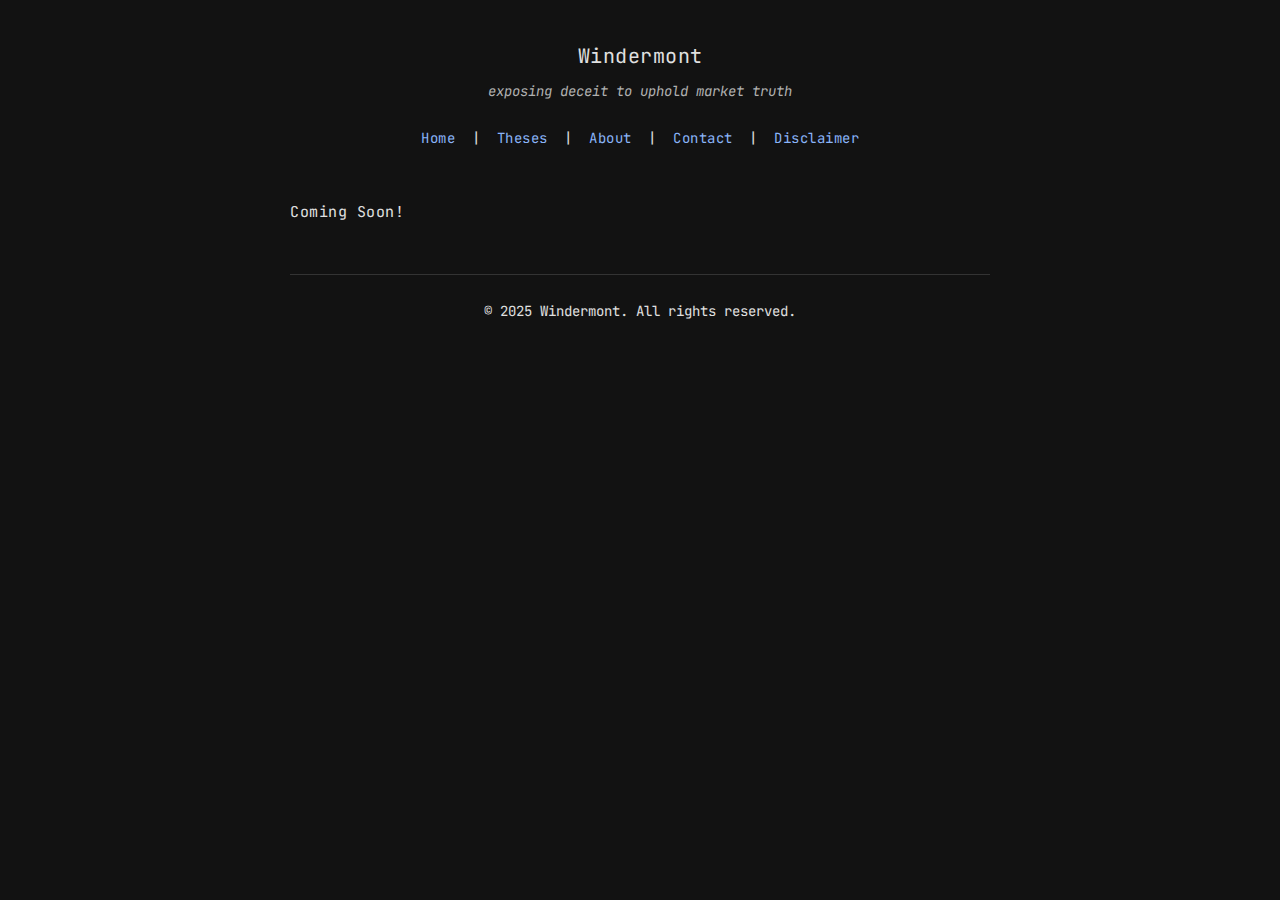
<file: index.html>
<!DOCTYPE html>
<html lang="en">
<head>
    <meta charset="UTF-8">
    <meta name="viewport" content="width=device-width, initial-scale=1.0">
    <title>Windermont</title>
    <link rel="preconnect" href="https://fonts.googleapis.com">
    <link rel="preconnect" href="https://fonts.gstatic.com" crossorigin>
    <link href="https://fonts.googleapis.com/css2?family=JetBrains+Mono:ital,wght@0,100..800;1,100..800&display=swap" rel="stylesheet">
    <link rel="stylesheet" href="style.css">
    <link rel="stylesheet" href="dark-mode.css">
</head>
<body>
    <div class="container">
        <header>
            <h1>Windermont</h1>
            <p class="tagline">exposing deceit to uphold market truth</p>
            <nav>
                <a href="index.html">Home</a> | 
                <a href="theses.html">Theses</a> | 
                <a href="about.html">About</a> | 
                <a href="contact.html">Contact</a> | 
                <a href="disclaimer.html">Disclaimer</a>
            </nav>
        </header>
        <main>
            <h2>Coming Soon!</h2>
        </main>
        <footer>
            <p>&copy; 2025 Windermont. All rights reserved.</p>
        </footer>
    </div>
    <script src="script.js"></script>
</body>
</html>
</file>
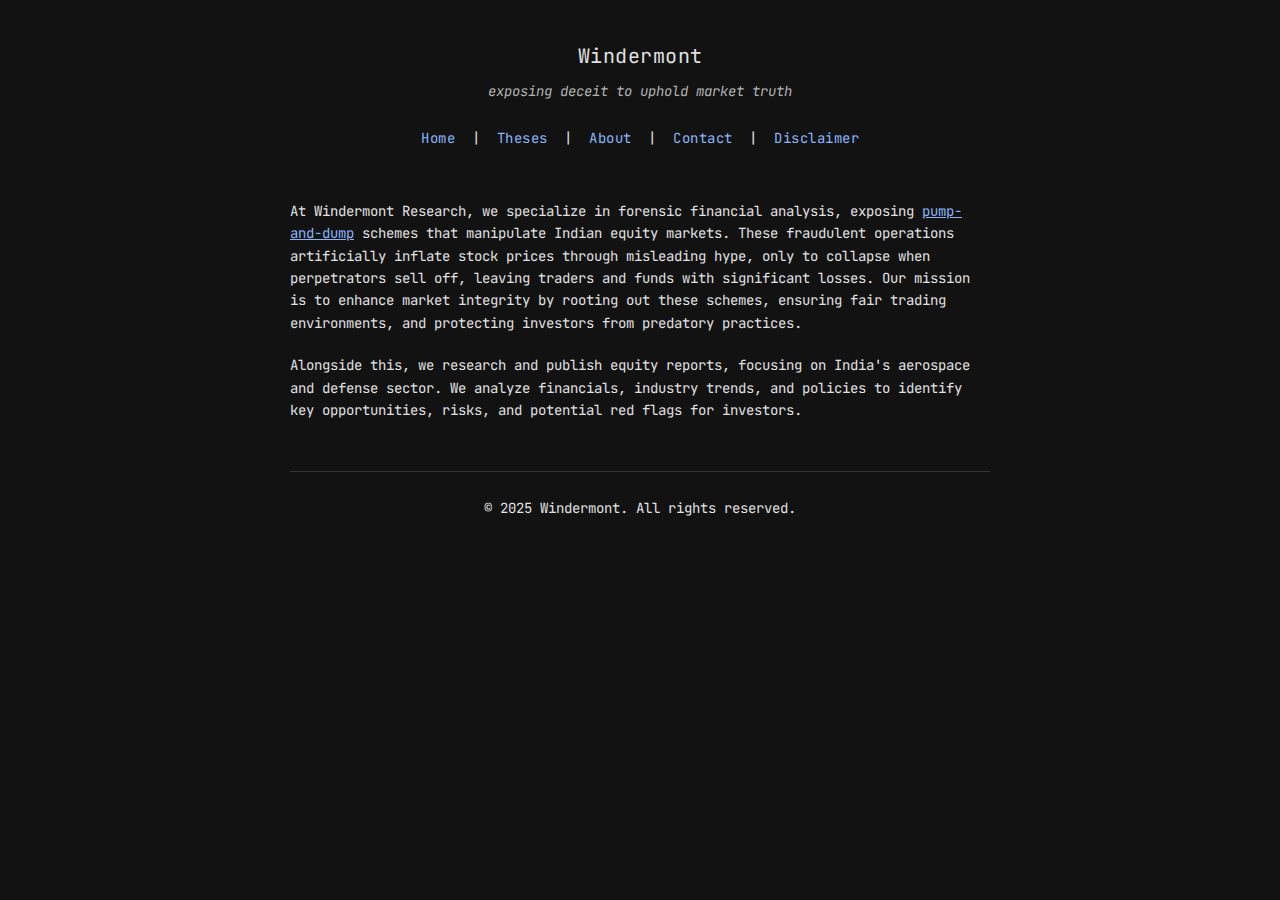
<file: about.html>
<!DOCTYPE html>
<html lang="en">
<head>
    <meta charset="UTF-8">
    <meta name="viewport" content="width=device-width, initial-scale=1.0">
    <title>About - Windermont</title>
    <link rel="preconnect" href="https://fonts.googleapis.com">
    <link rel="preconnect" href="https://fonts.gstatic.com" crossorigin>
    <link href="https://fonts.googleapis.com/css2?family=JetBrains+Mono:ital,wght@0,100..800;1,100..800&display=swap" rel="stylesheet">
    <link rel="stylesheet" href="style.css">
<link rel="stylesheet" href="dark-mode.css">
</head>
<body>
    <div class="container">
        <header>
            <h1>Windermont</h1>
            <p class="tagline">exposing deceit to uphold market truth</p>
            <nav>
                <a href="index.html">Home</a> | 
                <a href="theses.html">Theses</a> | 
                <a href="about.html">About</a> | 
                <a href="contact.html">Contact</a> | 
                <a href="disclaimer.html">Disclaimer</a>
            </nav>
        </header>
        <main>
            <p>At Windermont Research, we specialize in forensic financial analysis, exposing <a href="pump-and-dump.html">pump-and-dump</a> schemes that manipulate Indian equity markets. These fraudulent operations artificially inflate stock prices through misleading hype, only to collapse when perpetrators sell off, leaving traders and funds with significant losses. Our mission is to enhance market integrity by rooting out these schemes, ensuring fair trading environments, and protecting investors from predatory practices.</p>
            <p>Alongside this, we research and publish equity reports, focusing on India's aerospace and defense sector. We analyze financials, industry trends, and policies to identify key opportunities, risks, and potential red flags for investors.</p>
        </main>
        <footer>
            <p>&copy; 2025 Windermont. All rights reserved.</p>
        </footer>
    </div>
    <script src="script.js"></script>
</body>
</html>
</file>
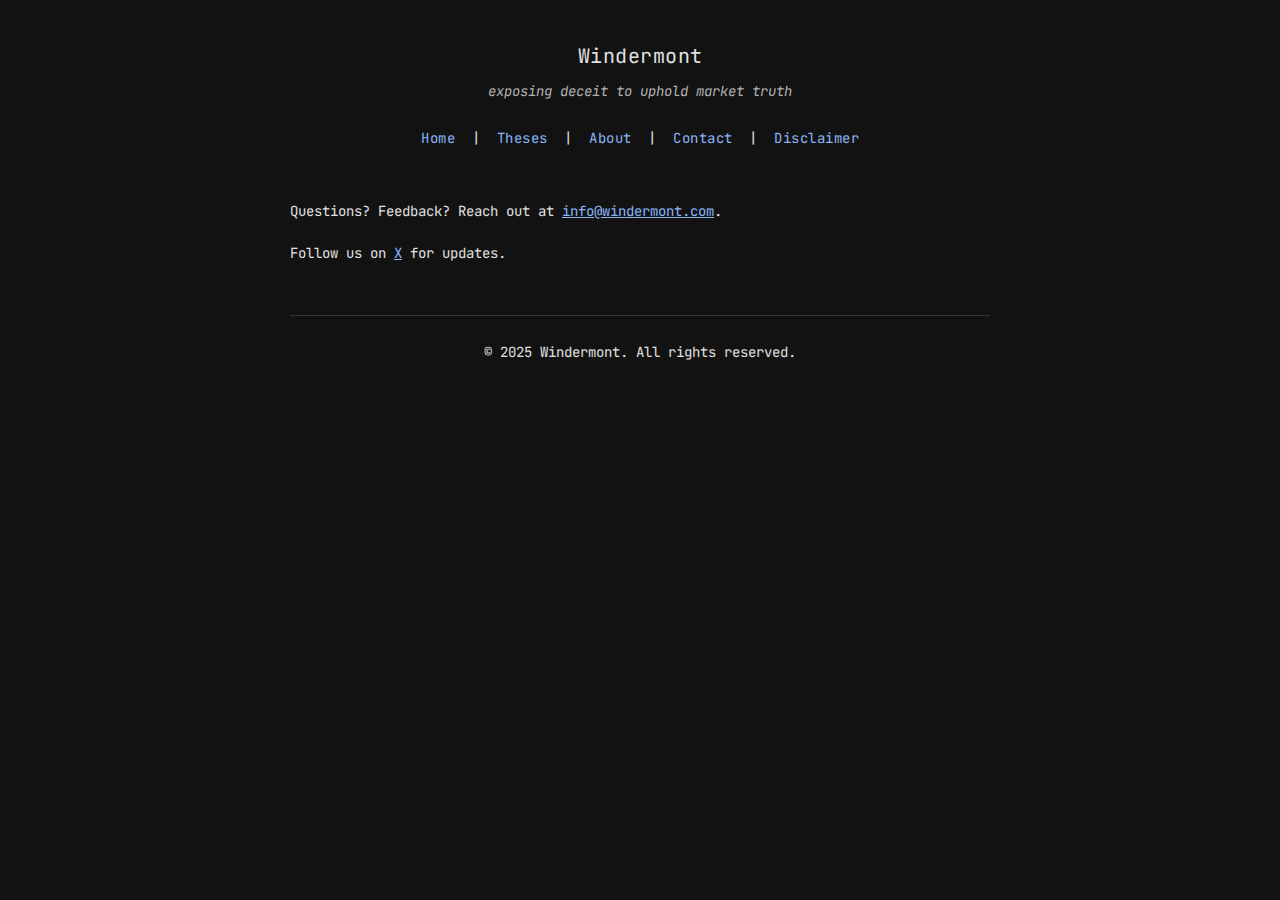
<file: contact.html>
<!DOCTYPE html>
<html lang="en">
<head>
    <meta charset="UTF-8">
    <meta name="viewport" content="width=device-width, initial-scale=1.0">
    <title>Contact - Windermont</title>
    <link rel="preconnect" href="https://fonts.googleapis.com">
    <link rel="preconnect" href="https://fonts.gstatic.com" crossorigin>
    <link href="https://fonts.googleapis.com/css2?family=JetBrains+Mono:ital,wght@0,100..800;1,100..800&display=swap" rel="stylesheet">
    <link rel="stylesheet" href="style.css">
    <link rel="stylesheet" href="dark-mode.css">
</head>
<body>
    <div class="container">
        <header>
            <h1>Windermont</h1>
            <p class="tagline">exposing deceit to uphold market truth</p>
            <nav>
                <a href="index.html">Home</a> | 
                <a href="theses.html">Theses</a> | 
                <a href="about.html">About</a> | 
                <a href="contact.html">Contact</a> | 
                <a href="disclaimer.html">Disclaimer</a>
            </nav>
        </header>
        <main>
            <p>Questions? Feedback? Reach out at <a href="mailto:info@windermont.com">info@windermont.com</a>.</p>
            <p>Follow us on <a href="https://x.com/windermont" target="_blank">X</a> for updates.</p>
        </main>
        <footer>
            <p>&copy; 2025 Windermont. All rights reserved.</p>
        </footer>
    </div>
    <script src="script.js"></script>
</body>
</html>
</file>
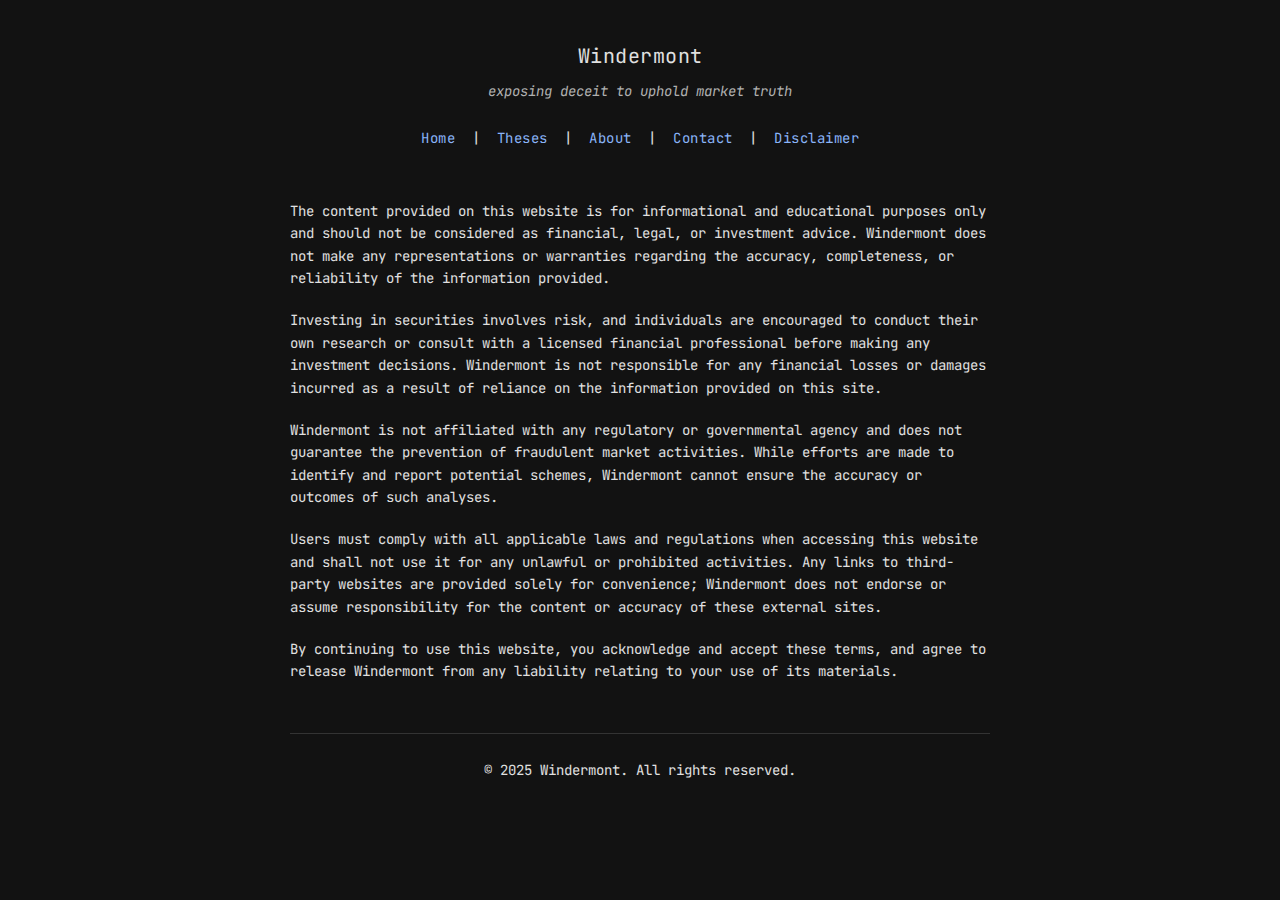
<file: disclaimer.html>
<!DOCTYPE html>
<html lang="en">
<head>
    <meta charset="UTF-8">
    <meta name="viewport" content="width=device-width, initial-scale=1.0">
    <title>Legal Disclaimer - Windermont</title>
    <link rel="preconnect" href="https://fonts.googleapis.com">
    <link rel="preconnect" href="https://fonts.gstatic.com" crossorigin>
    <link href="https://fonts.googleapis.com/css2?family=JetBrains+Mono:ital,wght@0,100..800;1,100..800&display=swap" rel="stylesheet">
    <link rel="stylesheet" href="style.css">
<link rel="stylesheet" href="dark-mode.css">
</head>
<body>
    <div class="container">
        <header>
            <h1>Windermont</h1>
            <p class="tagline">exposing deceit to uphold market truth</p>
            <nav>
                <a href="index.html">Home</a> | 
                <a href="theses.html">Theses</a> | 
                <a href="about.html">About</a> | 
                <a href="contact.html">Contact</a> |
                <a href="disclaimer.html">Disclaimer</a>
            </nav>
        </header>
        <main>
            <p>The content provided on this website is for informational and educational purposes only and should not be considered as financial, legal, or investment advice. Windermont does not make any representations or warranties regarding the accuracy, completeness, or reliability of the information provided.</p>
            <p>Investing in securities involves risk, and individuals are encouraged to conduct their own research or consult with a licensed financial professional before making any investment decisions. Windermont is not responsible for any financial losses or damages incurred as a result of reliance on the information provided on this site.</p>
            <p>Windermont is not affiliated with any regulatory or governmental agency and does not guarantee the prevention of fraudulent market activities. While efforts are made to identify and report potential schemes, Windermont cannot ensure the accuracy or outcomes of such analyses.</p>
            <p>Users must comply with all applicable laws and regulations when accessing this website and shall not use it for any unlawful or prohibited activities. Any links to third-party websites are provided solely for convenience; Windermont does not endorse or assume responsibility for the content or accuracy of these external sites.</p>
            <p>By continuing to use this website, you acknowledge and accept these terms, and agree to release Windermont from any liability relating to your use of its materials.</p>
        </main>
        <footer>
            <p>&copy; 2025 Windermont. All rights reserved.</p>
        </footer>
    </div>
    <script src="script.js"></script>
</body>
</html>
</file>
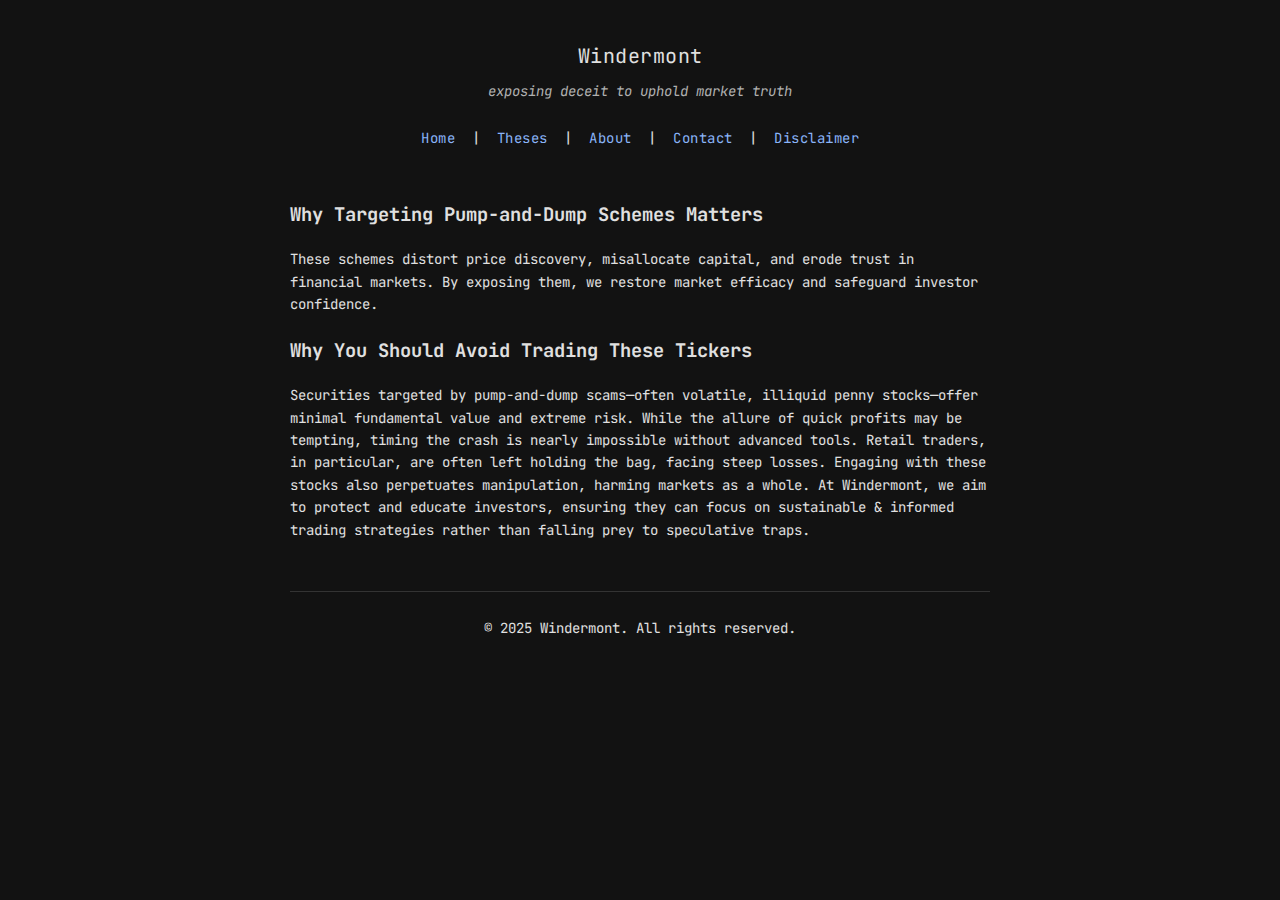
<file: pump-and-dump.html>
<!DOCTYPE html>
<html lang="en">
<head>
    <meta charset="UTF-8">
    <meta name="viewport" content="width=device-width, initial-scale=1.0">
    <title>Pump and Dump Schemes - Windermont</title>
    <link rel="preconnect" href="https://fonts.googleapis.com">
    <link rel="preconnect" href="https://fonts.gstatic.com" crossorigin>
    <link href="https://fonts.googleapis.com/css2?family=JetBrains+Mono:ital,wght@0,100..800;1,100..800&display=swap" rel="stylesheet">
    <link rel="stylesheet" href="style.css">
    <link rel="stylesheet" href="dark-mode.css">
</head>
<body>
    <div class="container">
        <header>
            <h1>Windermont</h1>
            <p class="tagline">exposing deceit to uphold market truth</p>
            <nav>
                <a href="index.html">Home</a> | 
                <a href="theses.html">Theses</a> | 
                <a href="about.html">About</a> | 
                <a href="contact.html">Contact</a> | 
                <a href="disclaimer.html">Disclaimer</a>
            </nav>
        </header>
        <main>
            <h3>Why Targeting Pump-and-Dump Schemes Matters</h3>
            <p>These schemes distort price discovery, misallocate capital, and erode trust in financial markets. By exposing them, we restore market efficacy and safeguard investor confidence.</p>
            
            <h3>Why You Should Avoid Trading These Tickers</h3>
            <p>Securities targeted by pump-and-dump scams—often volatile, illiquid penny stocks—offer minimal fundamental value and extreme risk. While the allure of quick profits may be tempting, timing the crash is nearly impossible without advanced tools. Retail traders, in particular, are often left holding the bag, facing steep losses. Engaging with these stocks also perpetuates manipulation, harming markets as a whole. At Windermont, we aim to protect and educate investors, ensuring they can focus on sustainable & informed trading strategies rather than falling prey to speculative traps.</p>
        </main>
        <footer>
            <p>&copy; 2025 Windermont. All rights reserved.</p>
        </footer>
    </div>
    <script src="script.js"></script>
</body>
</html>
</file>
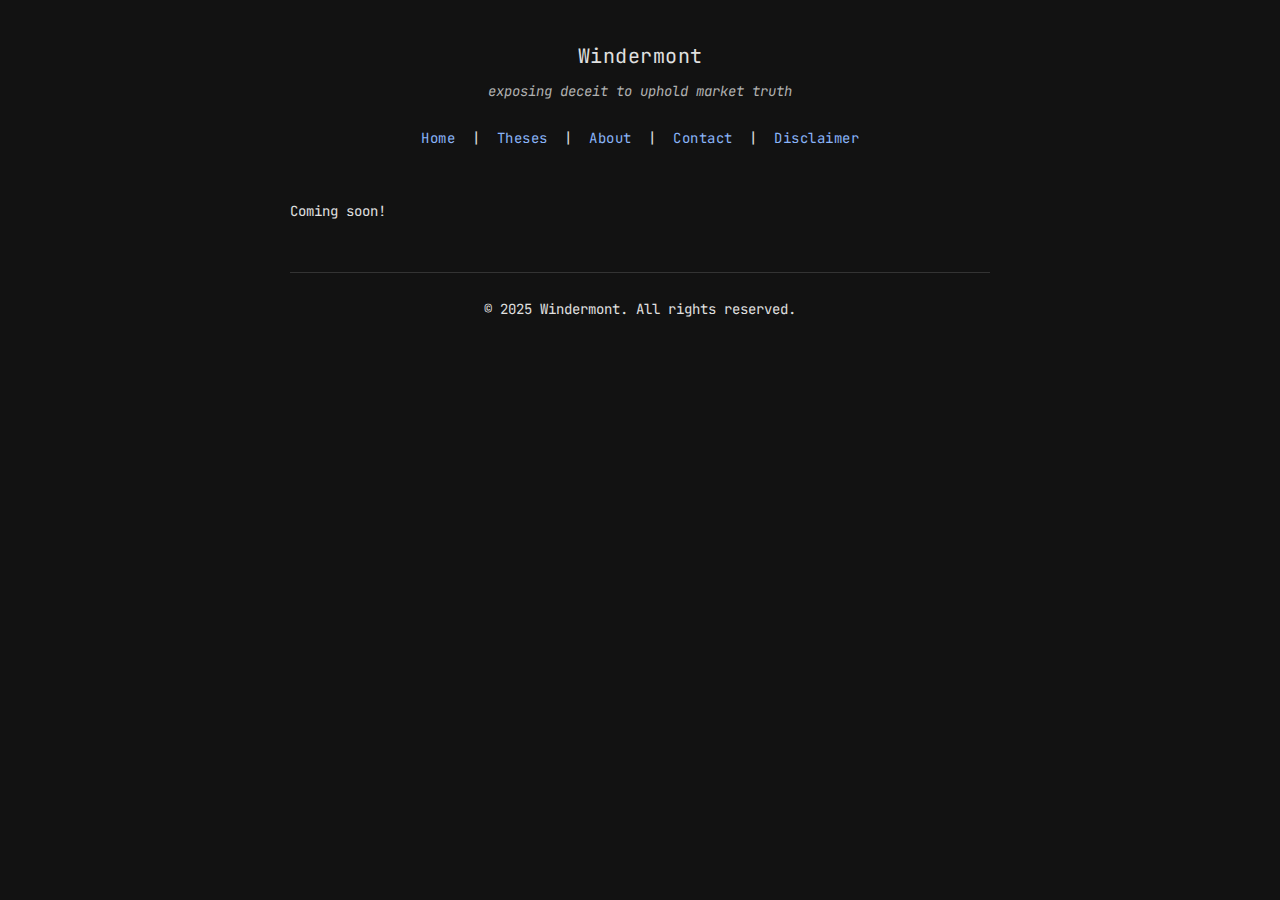
<file: theses.html>
<!DOCTYPE html>
<html lang="en">
<head>
    <meta charset="UTF-8">
    <meta name="viewport" content="width=device-width, initial-scale=1.0">
    <title>Theses - Windermont</title>
    <link rel="preconnect" href="https://fonts.googleapis.com">
    <link rel="preconnect" href="https://fonts.gstatic.com" crossorigin>
    <link href="https://fonts.googleapis.com/css2?family=JetBrains+Mono:ital,wght@0,100..800;1,100..800&display=swap" rel="stylesheet">
    <link rel="stylesheet" href="style.css">
    <link rel="stylesheet" href="dark-mode.css">
</head>
<body>
    <div class="container">
        <header>
            <h1>Windermont</h1>
            <p class="tagline">exposing deceit to uphold market truth</p>
            <nav>
                <a href="index.html">Home</a> | 
                <a href="theses.html">Theses</a> | 
                <a href="about.html">About</a> | 
                <a href="contact.html">Contact</a> | 
                <a href="disclaimer.html">Disclaimer</a>
            </nav>
        </header>
        <main>
            <ul>
                <li>Coming soon!</li>
                <!-- Add more theses here as you write them -->
            </ul>
        </main>
        <footer>
            <p>&copy; 2025 Windermont. All rights reserved.</p>
        </footer>
    </div>
    <script src="script.js"></script>
</body>
</html>
</file>
<file: style.css>
body {
    background-color: #fff;
    color: #000;
    font-family: 'JetBrains Mono', monospace;
    font-size: 16px;
    line-height: 1.6;
    margin: 0;
    padding: 0;
}

.container {
    max-width: 700px;
    margin: 40px auto;
    padding: 0 30px;
}

header {
    text-align: center;
    margin-bottom: 50px;
}

h1 {
    font-family: 'JetBrains Mono', monospace;
    font-size: 20px;
    font-weight: 400;
    margin: 0;
    letter-spacing: 0.5px;
}

h2 {
    font-family: 'JetBrains Mono', monospace;
    font-size: 15px;
    font-weight: 400;
    margin-bottom: 20px;
    letter-spacing: 0.5px;
}

.tagline {
    font-size: 14px;
    font-style: italic;
    margin: 8px 0 25px;
}

nav {
    font-size: 14px;
    letter-spacing: 0.5px;
}

nav a {
    color: #000;
    text-decoration: none;
    margin: 0 8px;
}

nav a:hover {
    text-decoration: underline;
}

main {
    margin-bottom: 50px;
}

p {
    margin: 0 0 20px;
    font-size: 14px;
}

a {
    color: #000;
    text-decoration: underline;
}

a:hover {
    color: #555;
}

footer {
    text-align: center;
    font-size: 12px;
    color: #666;
    padding-top: 25px;
    border-top: 1px solid #ddd;
    margin-top: 30px;
}

ul {
    list-style: none;
    padding: 0;
    margin: 30px 0;
}

ul li {
    margin-bottom: 15px;
    font-size: 14px;
}
</file>
<file: dark-mode.css>
/* Dark Mode Styles */
body {
    background-color: #121212;
    color: #e0e0e0;
}

a {
    color: #8ab4f8;
}

a:hover {
    color: #aecbfa;
}

header, 
footer {
    color: #e0e0e0;
}

footer {
    border-top: 1px solid #333;
}

.tagline {
    color: #b0b0b0;
}

nav a {
    color: #8ab4f8;
}
</file>
